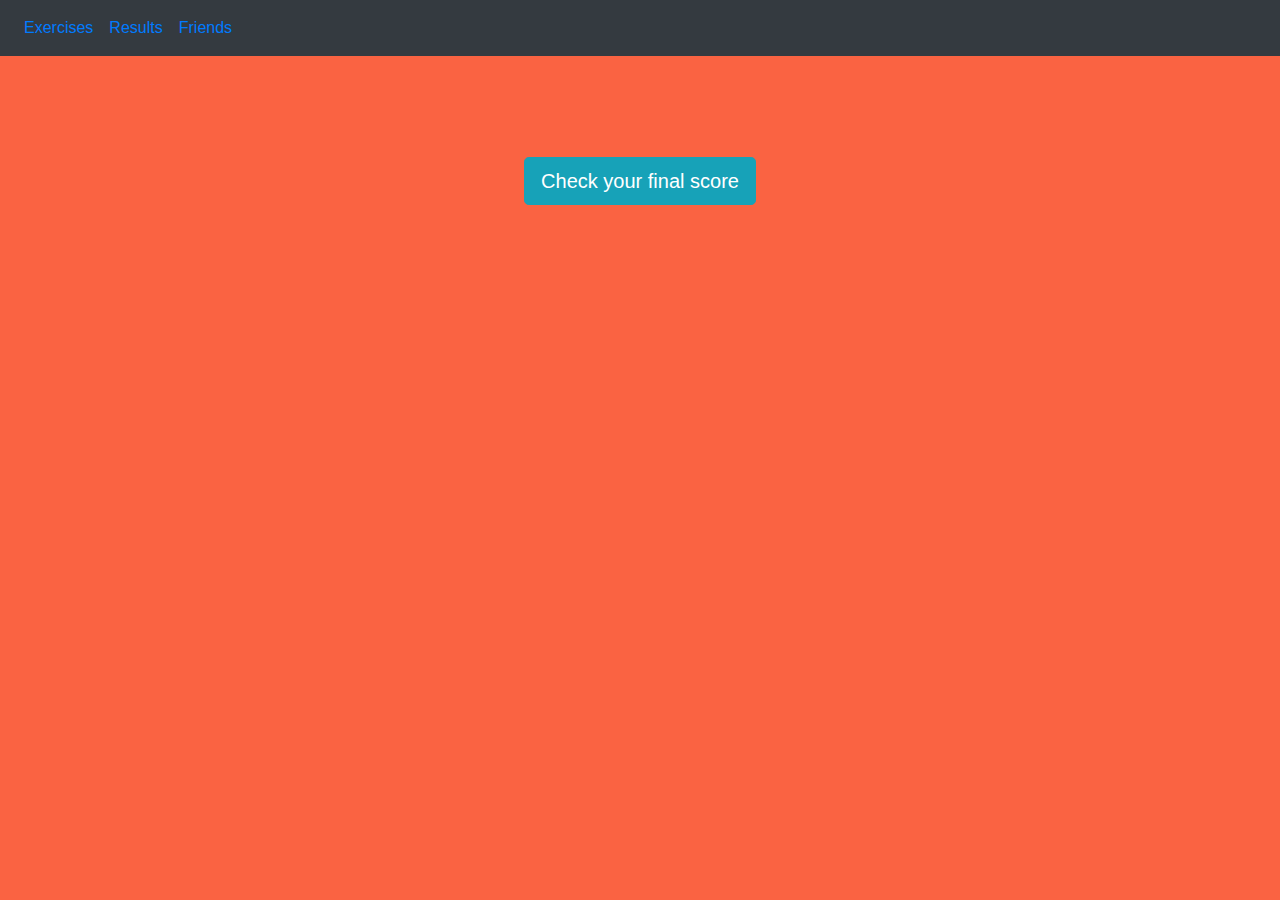
<file: finalpage.html>
<!DOCTYPE html>
<html>
<head>
	<title>Completion</title>
	<link rel="stylesheet" type="text/css" href="style.css">
	<link rel="stylesheet" href="https://stackpath.bootstrapcdn.com/bootstrap/4.4.1/css/bootstrap.min.css" integrity="sha384-Vkoo8x4CGsO3+Hhxv8T/Q5PaXtkKtu6ug5TOeNV6gBiFeWPGFN9MuhOf23Q9Ifjh" crossorigin="anonymous">
</head>
<body class="red">
	<nav class="navbar navbar-expand-sm bg-dark">
		<ul class="navbar-nav">
			<li class="nav-item">
				<a href="index.html" class="nav-link">Exercises</a>
			</li>
			<li class="nav-item">
				<a href="#" class="nav-link">Results</a>
			</li>
			<li class="nav-item">
				<a href="#" class="nav-link">Friends</a> 
			</li>
		</ul>
	</nav><br><br>

	<div id="finaldiv">
		<p class="finalfinal" id="finalfinal"></p>
		<p id="quote" class="quote"></p>
	</div>
	<table align="center">
		<tr>
			<td>
				<button onclick="final()" class="btn btn-lg btn-info">Check your final score</button>
			</td>
		</tr>
	</table>
	
	<script src="javascript.js"></script>

</body>
</html>
</file>
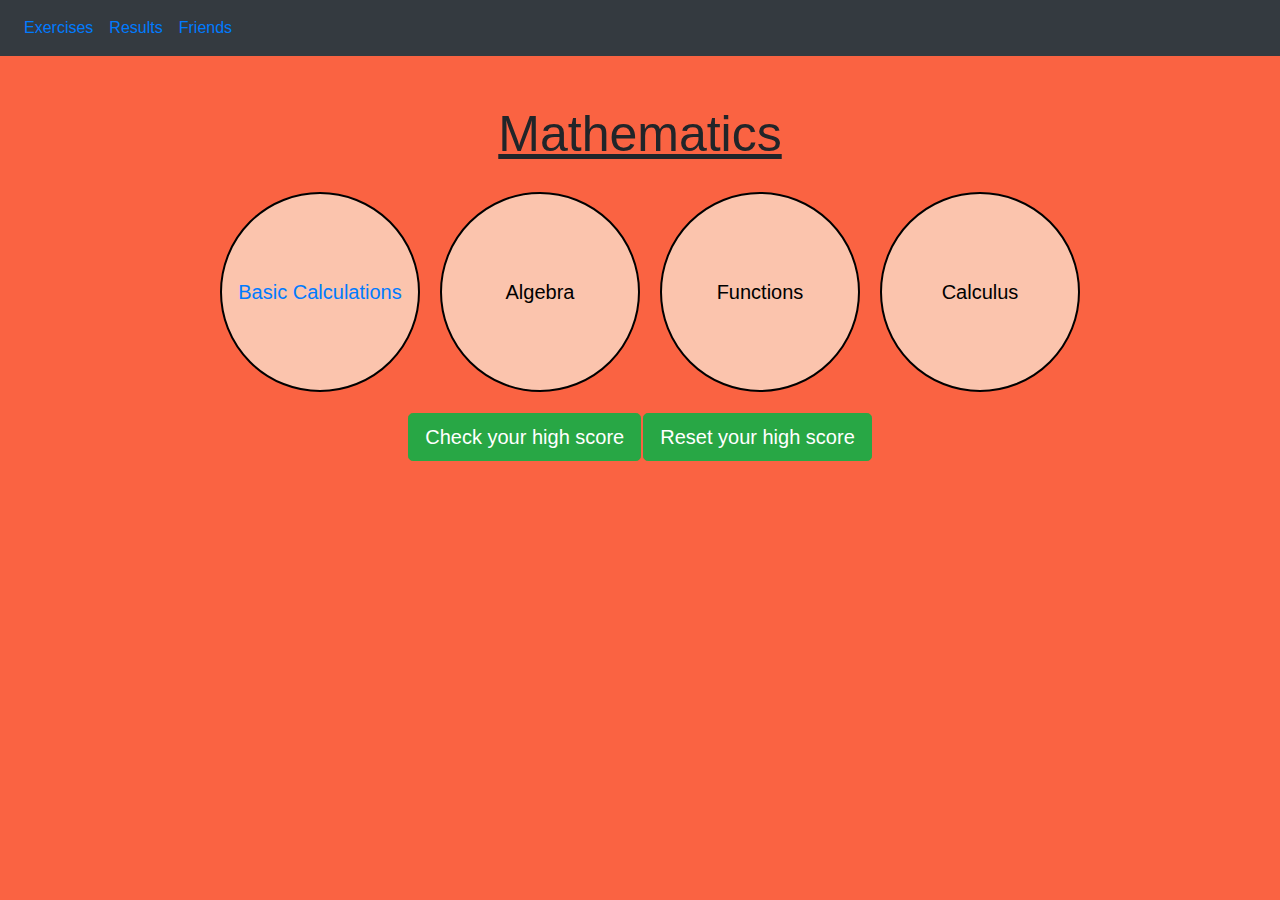
<file: index-math.html>
<!DOCTYPE html>
<html>
<head>
	<title>Mathematics</title>
	<link rel="stylesheet" type="text/css" href="style.css">
	<link rel="stylesheet" href="https://stackpath.bootstrapcdn.com/bootstrap/4.4.1/css/bootstrap.min.css" integrity="sha384-Vkoo8x4CGsO3+Hhxv8T/Q5PaXtkKtu6ug5TOeNV6gBiFeWPGFN9MuhOf23Q9Ifjh" crossorigin="anonymous">
	<!-- <style type="text/css">
		body{
			background: url(haunted.jpg);
			opacity: 0.4;
		}
	</style> -->
</head>
<body class="red">
	<script src="javascript.js"></script>
	<nav class="navbar navbar-expand-sm bg-dark">
		<ul class="navbar-nav">
			<li class="nav-item">
				<a href="index.html" class="nav-link">Exercises</a>
			</li>
			<li class="nav-item">
				<a href="#" class="nav-link">Results</a>
			</li>
			<li class="nav-item">
				<a href="#" class="nav-link">Friends</a>
			</li>
		</ul>
	</nav><br><br>

	<h1 class="math">Mathematics</h1>

	<table  align="center" cellpadding="10%">
		<tr>
			<td>
				<div class="circlechoosesubject"><a onclick="reset()" href="mathcalculation.html">Basic Calculations</a><div id="calculationscore"></div></div>
			</td>
			<td>
				<div class="circlechoosesubject">Algebra</div>
			</td>
			<td>
				<div class="circlechoosesubject">Functions</div>
			</td>
			<td>
				<div class="circlechoosesubject">Calculus</div>
			</td>
		</tr>
	</table>
	<table align="center"><tr><td>
	<button onclick="check()" class="btn btn-lg btn-success">Check your high score</button></td><td>
	<button onclick="resethigh()" class="btn btn-lg btn-success">Reset your high score</button></td>
	
</body>
</html>
</file>
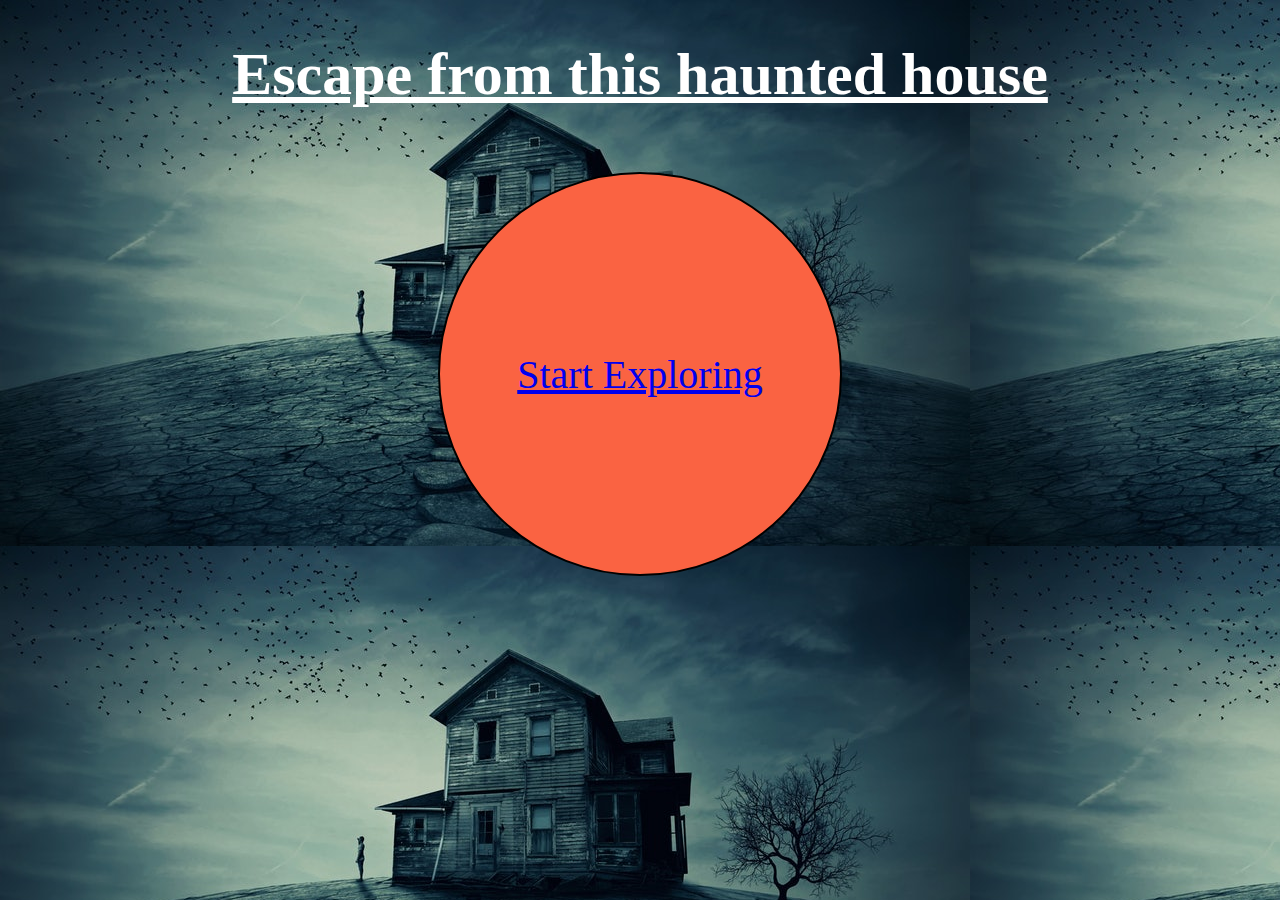
<file: main.html>
<!DOCTYPE html>
<html>
<head>
	<title></title>
	<link rel="stylesheet" type="text/css" href="style.css">
	<style type="text/css">
		body{
			background: url(haunted.jpg);
		}
		.mainheading{
			color: white;
			font-size: 30px;
		}
	</style>
</head>
<body>
	<div class="mainheading"><h1 align="center">Escape from this haunted house</h1></div>
	<div class="mainpagecircle"><a href="index.html">Start Exploring</a></div>

</body>
</html>
</file>
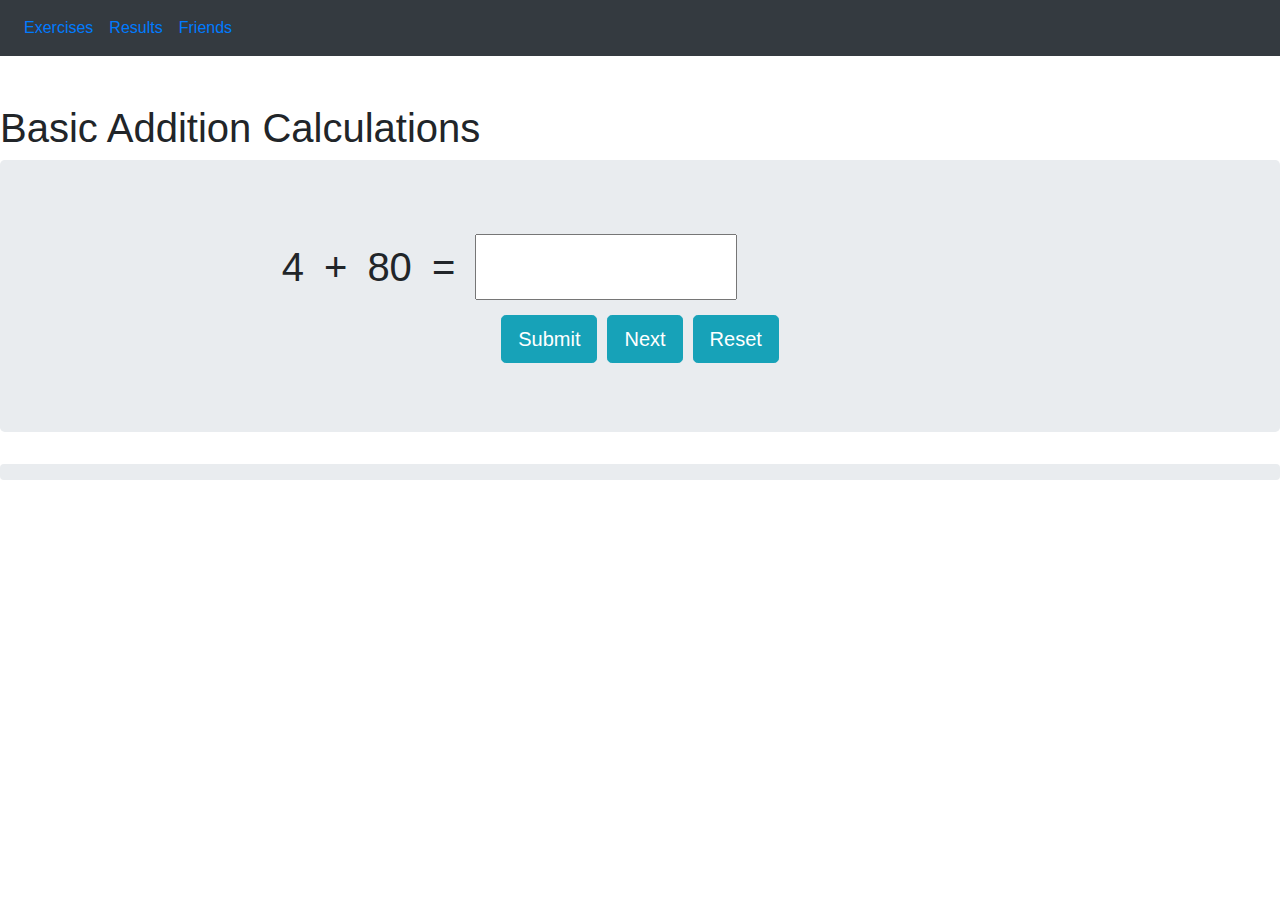
<file: mathcalculation.html>
<!DOCTYPE html>
<html>
<head>
	<title>Mathematics</title>
	<link rel="stylesheet" type="text/css" href="style.css">
	<link rel="stylesheet" href="https://stackpath.bootstrapcdn.com/bootstrap/4.4.1/css/bootstrap.min.css" integrity="sha384-Vkoo8x4CGsO3+Hhxv8T/Q5PaXtkKtu6ug5TOeNV6gBiFeWPGFN9MuhOf23Q9Ifjh" crossorigin="anonymous">
	<script src="https://ajax.googleapis.com/ajax/libs/jquery/3.4.1/jquery.min.js"></script>
</head>
<body>
	<nav class="navbar navbar-expand-sm bg-dark">
		<ul class="navbar-nav">
			<li class="nav-item">
				<a href="index.html" class="nav-link">Exercises</a>
			</li>
			<li class="nav-item">
				<a href="resultmath.html" class="nav-link">Results</a>
			</li>
			<li class="nav-item">
				<a href="#" class="nav-link">Friends</a> 
			</li>
		</ul>
	</nav>
	<br><br>

	<!-- <h1>Mathematics</h1> -->
	<h1>Basic Addition Calculations</h1>
	<div class="jumbotron">
	<table cellpadding="10%" align="center">
		<tr>
			<td>
				<div id="number1" class="givenint"></div>
			</td>
			<td><span class="addsign">+</span></td>
			<td>
				<div id="number2" class="givenint"></div>
			</td>
			<td>
				<span class="addsign">=</span>
			</td>
			<td>
				<form id="answerform"> 
					<input class="useranswer" type="text" id="useranswer">
				</form>
			</td>
		</tr>
	</table>
	<table align="center" cellpadding="5%">
		<tr>
			<td>
				<button class="btn btn-info btn-lg" onclick="addition()">Submit</button>
			</td>
			<td>
				<button class="btn btn-info btn-lg" onclick="refresh()">Next</button>
			</td>
			<td>
				<button class="btn btn-info btn-lg" onclick="reset()">Reset</button>
			</td>
		</tr>
	</table>
	<div class="container">
		<div id="result" class="score"></div>
		<div id="finalscore" class="score"></div>
		<div id="percentage" class="score"></div>
		<div id="total" class="score"></div>
		<div id="highscore" class="score"></div>
	</div>

	
</div>
<div class="progress">
  	<div class="progress-bar" role="progressbar" aria-valuenow="70"
 			 aria-valuemin="0" aria-valuemax="100" style="width:0%" id="progressbar" aria-label="70%">
 			 <span id="barlength"></span>

  	</div>
</div>
<!-- <div id="container"></div> -->


<script src="javascript.js"></script>
<script src="https://maxcdn.bootstrapcdn.com/bootstrap/3.4.1/js/bootstrap.min.js"></script>
<!-- <script src="https://rawgit.com/kimmobrunfeldt/progressbar.js/1.0.0/dist/progressbar.js"></script> -->

</body>
</html>
</file>
<file: style.css>
.square{
	border: 2px black solid;
	height:100px;
	width: 100px;
	margin: 20px;
	text-align: center;
	vertical-align: center;

	font-size: 30px;
	background-color: yellow;
}

.mainpagecircle{
	border:2px black solid;
	border-radius: 50%;
	background-color:#FA6342;
	width:400px;
	font-size: 40px;
	/*text-align: center;*/
	height: 400px;
	position: relative;
	margin-left: auto;
	margin-right: auto;
	margin-top: 5%;
	display: flex;
	align-items: center;
	justify-content: center;
}

.mainheading{
	text-decoration: underline;
	font-size: 20px;
}

.choosesubject{
	margin-left: 3%;
}

.circlechoosesubject{
	border:2px black solid;
	border-radius: 50%;
	background-color:#FBC4AD;
	width:200px;
	font-size: 20px;
	/*text-align: center;*/
	height: 200px;
	position: relative;
	/*margin-left: auto;
	margin-right: auto;*/
	/*margin-top: 5%;*/
	display: flex;
	align-items: center;
	justify-content: center;
	margin:5%;
	color: black;
	flex-direction: column;
}

.useranswer{
	font-size: 40px;
	width: 50%;
}
.red{
	background: #FA6342;
}

.givenint{
	font-size: 40px;
}

.addsign{
	font-size: 40px;
}
.math{
	text-align: center;
	text-decoration: underline;
	font-size: 50px;
}
.finalfinal{
	font-size: 40px;
	text-align: center;
}

.score{
	font-size: 30px;
	text-align: center;
}
.quote{
	text-align: center;
	padding-bottom: 20px;
}
/*.progress{
	width: 70%;
	display:flex;
	justify-content:center;
}*/
#container{
	margin: 20px;
	width: 400px;
	height: 8px;
	position: relative;
}
</file>
